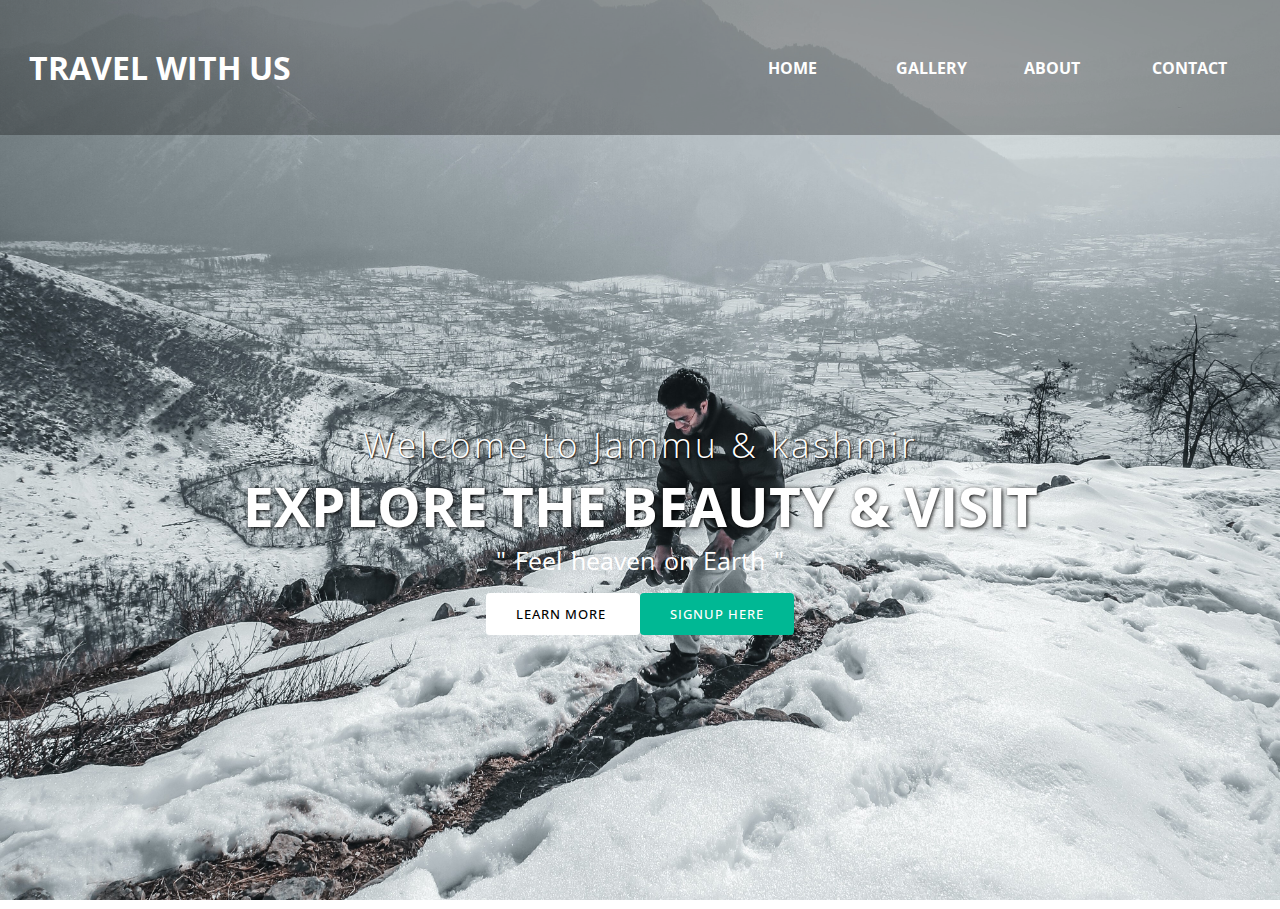
<file: index.html>
<!DOCTYPE html>
<html>
<head>
    <title>travel with us 
    </title>
    <link rel="stylesheet" type="text/css" href="style.css">
    <link rel="preconnect" href="https://fonts.gstatic.com">
<link href="https://fonts.googleapis.com/css2?family=Josefin+Sans&family=Open+Sans&display=swap" rel="stylesheet">
      <link
    rel="stylesheet"
    href="https://cdnjs.cloudflare.com/ajax/libs/animate.css/4.1.1/animate.min.css"  >
  
                                                                                                            
    </head>
 <body>
     
     <header>
     
      <nav>
          <div class ="logo"> <h1 class="animate__animated animate__bounce">travel with us </h1></div>
          <div class="menu">
           <a href ="#">home</a>
           <a href ="https://unsplash.com/s/photos/jammu-kashmir" target="_blank"> Gallery</a>
           <a href ="http://www.jktourism.jk.gov.in/"  target="_blank">about</a>
          <a href ="https://twitter.com/home" target="_blank">contact</a>
          </div>
     </nav>
          
          <main>
          <section>
               <h3>Welcome to Jammu & kashmir </h3>
              <h1>explore the beauty & Visit  <span class="change"></span> </h1>
               <p>" Feel heaven on Earth "</p>
              <a href="http://www.kashmir-tourism.org/" target="_blank" class="btnone">learn more </a>
              <a href="form.html" target="_blank" class="btntwo" >signup here</a>
              </section></main>
          
        
     </header>
       </body>
    
</html>
</file>
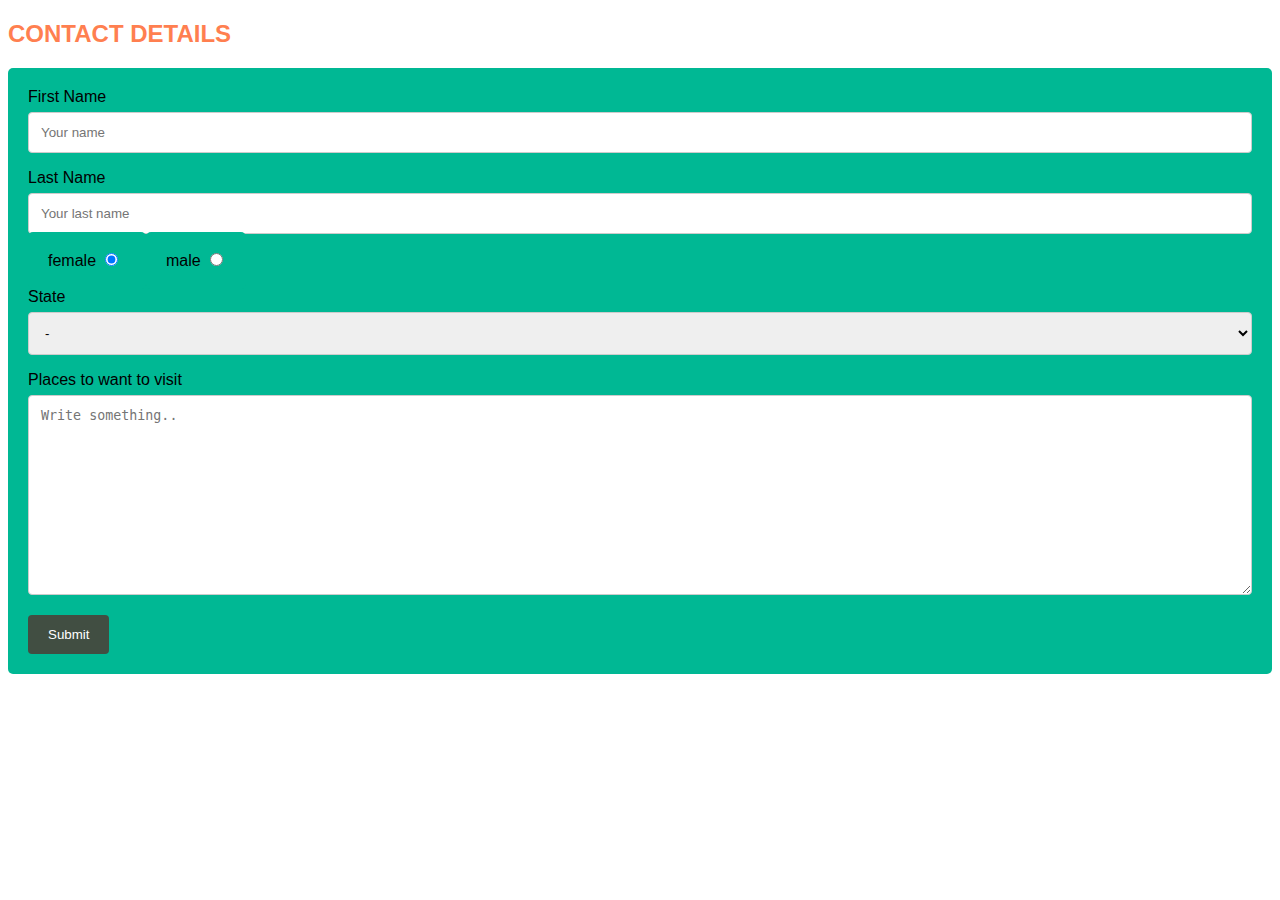
<file: form.html>
<!DOCTYPE html>
<html>
<head>
    <title>contact details
    </title>
        

    <style>
body {font-family: sans-serif,Helvetica, sans-serif;}
* {box-sizing: border-box;}

input[type=text], select, textarea {
  width: 100%;
  padding: 12px;
  border: 1px solid #ccc;
  border-radius: 4px;
  box-sizing: border-box;
  margin-top: 6px;
  margin-bottom: 16px;
  resize: vertical;
}

input[type=submit] {
  background-color: #414e42;
  color: white;
  padding: 12px 20px;
  border: none;
  border-radius: 4px;
  cursor: pointer;
}

input[type=submit]:hover {
  background-color: #192119;
}

.container {
  border-radius: 5px;
   background:#00b894;
  padding: 20px;
}
</style>
    </head>
    <body>
        <h2 style="color: coral"> CONTACT DETAILS  </h2>
    <div class="container">
  <form action="action_page.php"> 

    <label for="fname">First Name</label>
    <input type="text" id="fname" name="firstname" placeholder="Your name" >

    <label for="lname">Last Name</label>
    <input type="text" id="lname" name="lastname" placeholder="Your last name">
      
      <br>
      
<label class="container">female
  <input type="radio" checked="checked" name="radio">
  <span class="checkmark"></span>
</label>
<label class="container">male
  <input type="radio" name="radio">
  <span class="checkmark"></span>
</label>

      <br>
      <br>

    <label for="state">State</label>
    <select id="state" name="state">
        <option value="">-</option>
      <option value="punjab">PUNJAB</option>
      <option value="haryana">HARYANA</option>
      <option value="kerela">KERELA</option>
        <option value="Jk">JAMMU AND KASHMIR</option>
        <option value="delhi">DELHI</option>
        
    </select>
      

    <label for="subject">Places to want to visit</label>
    <textarea id="subject" name="places to want to visit " placeholder="Write something.." style="height:200px"></textarea>

    <input type="submit" value="Submit">

  </form>
</div>
    </body>
    
    
</html>
</file>
<file: style.css>
*{
    padding: 0; margin: 0;
    box-sizing: border-box;
    font-family: 'Josefin Sans', sans-serif;
font-family: 'Open Sans', sans-serif;
}

header{
    width: 100%; height:100vh;
    background-image:url(boy.jpg);
    background-repeat: no-repeat;
    background-size: cover;
}

nav{
    width: 100%;  height: 15vh;
    background: rgba(0,0,0,0.3);
    color: white;
    display: flex; justify-content: space-between;
   align-items: center;
    text-transform: uppercase;
}
nav .logo{
    width: 25%; text-align: center;
 
}

nav .menu{
    width:40%; 
    display: flex; justify-content:space-around;
    
}
nav .menu a{
    width: 25%;
    text-decoration: none;
    color: white;
    font-weight: bold;
    
}


nav .menu a:hover{
    color: aqua;
}
main{
    width: 100%;
    height: 86vh;
    display: flex; 
    justify-content: center;
    align-items: center;
    text-align: center;  
    color: white;
}

section{
    
}

section h3{
    font-size: 35px; font-weight: 200; 
    letter-spacing: 3px;
    text-shadow: 1px 1px 2px black;   
}
section h1{
     margin: 30px 0 20 px 0;
      font-size: 55px; font-weight: 700; 
     text-shadow: 1px 1px 4px black;
    text-transform: uppercase;
}
section p{
    margin-bottom: 25px;
      font-size: 25px; 
     text-shadow: 1px 1p 2px black;
    word-spacing: 2px;
    
}
section a{
    padding: 12px 30px;
    border-radius: 4px;
    outline: none;
    text-transform: uppercase;
    font-size: 13px;
    font-weight: 500;
    text-decoration: none;
    letter-spacing: 1px;
    color: crimson;
    transition: all .5s ease;
}
section .btnone{
    background: white;
    color: black;    
}
.btnone:hover{
    background:#00b894;
    color: white;
}

section .btntwo{
    background: #00b894;
     color: white;
}
.btntwo:hover{
    background: white;
    color: black;
}

.change:after{
  content: '';
    animation: changetext 10s infinite linear;
    color: #00b894;
    
}

@keyframes changetext{
    0%{content: "GULMARG";}
    20%{content: "PATNITOP";}
    40%{content: "VAISHNO DEVI";}
    60%{content: "SANASAR";}
    80%{content: "PAHALGAM";}
    95%{content: "MANSAR LAKE";}
    100%{content: "MANY MORE";}
    
    
}
</file>
